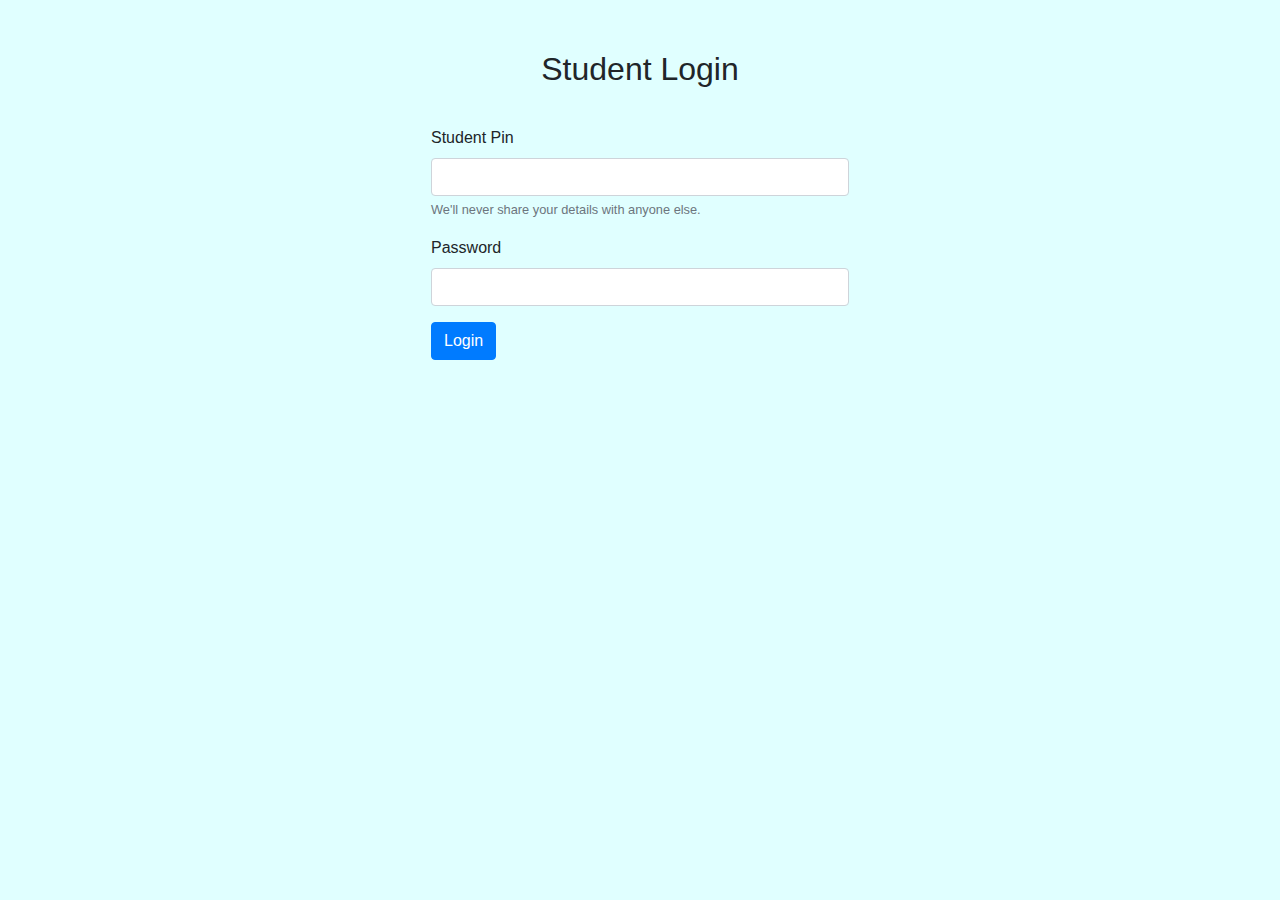
<file: Frontend/index.html>
<!DOCTYPE html>
<html lang="en">
<head>
    <meta charset="UTF-8">
    <meta name="viewport" content="width=device-width, initial-scale=1.0">
    <link rel="stylesheet" href="https://stackpath.bootstrapcdn.com/bootstrap/4.4.1/css/bootstrap.min.css" integrity="sha384-Vkoo8x4CGsO3+Hhxv8T/Q5PaXtkKtu6ug5TOeNV6gBiFeWPGFN9MuhOf23Q9Ifjh" crossorigin="anonymous">
    <link rel="stylesheet" href="login.css">
    <script src="studentlogin.js"></script>
    <title>Login</title>
</head>
<body>
    <div class = "main">
        <h2>Student Login</h2>
        <div class = "container center_div">
            <!-- <form id = "form"> -->
                <div class="form-group">
                  <label for="exampleInputEmail1">Student Pin</label>
                  <input type="text" class="form-control" required id= "pin">
                  <small id="pinHelp" class="form-text text-muted">We'll never share your details with anyone else.</small>
                </div>
                <div class="form-group">
                  <label for="studentPassword">Password</label>
                  <input type="password" class="form-control" id = "pass" required>
                </div>
                <button class="btn btn-primary" onclick="check()">Login</button>
              <!-- </form> -->
        </div>
        <br>
    </div>
</body>
<script src="https://code.jquery.com/jquery-3.4.1.slim.min.js" integrity="sha384-J6qa4849blE2+poT4WnyKhv5vZF5SrPo0iEjwBvKU7imGFAV0wwj1yYfoRSJoZ+n" crossorigin="anonymous"></script>
<script src="https://cdn.jsdelivr.net/npm/popper.js@1.16.0/dist/umd/popper.min.js" integrity="sha384-Q6E9RHvbIyZFJoft+2mJbHaEWldlvI9IOYy5n3zV9zzTtmI3UksdQRVvoxMfooAo" crossorigin="anonymous"></script>
<script src="https://stackpath.bootstrapcdn.com/bootstrap/4.4.1/js/bootstrap.min.js" integrity="sha384-wfSDF2E50Y2D1uUdj0O3uMBJnjuUD4Ih7YwaYd1iqfktj0Uod8GCExl3Og8ifwB6" crossorigin="anonymous"></script>
</html>
</file>
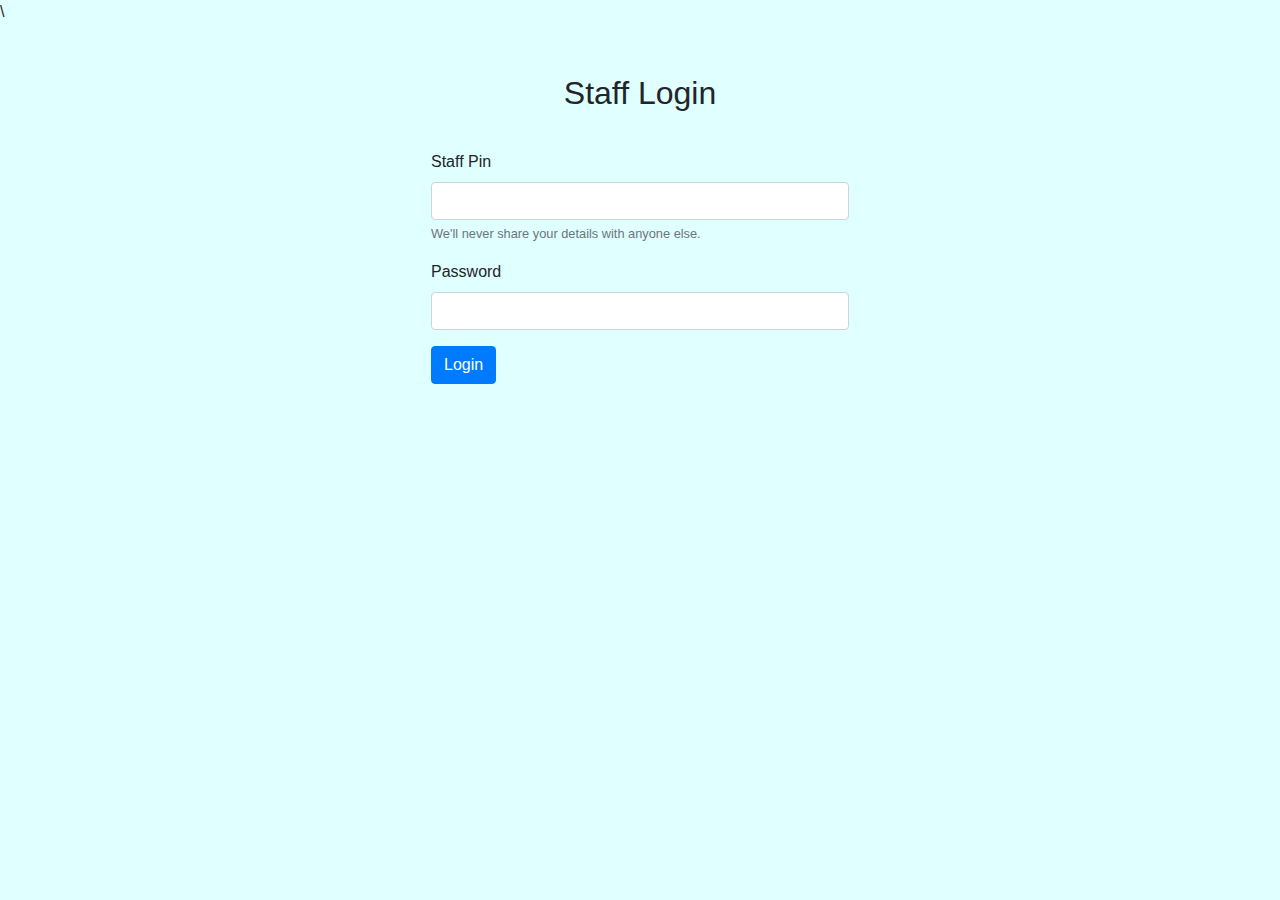
<file: Frontend/stafflogin.html>
<!DOCTYPE html>
<html lang="en">
<head>
    <meta charset="UTF-8">
    <meta name="viewport" content="width=device-width, initial-scale=1.0">
    <link rel="stylesheet" href="https://stackpath.bootstrapcdn.com/bootstrap/4.4.1/css/bootstrap.min.css" integrity="sha384-Vkoo8x4CGsO3+Hhxv8T/Q5PaXtkKtu6ug5TOeNV6gBiFeWPGFN9MuhOf23Q9Ifjh" crossorigin="anonymous">
    <link rel="stylesheet" href="login.css">\
    <script src="stafflogin.js"></script>
    <title>Login</title>
</head>
<body>
    <div class = "main">
        <h2>Staff Login</h2>
        <div class = "container center_div">
            <!-- <form> -->
                <div class="form-group">
                  <label for="exampleInputEmail1">Staff Pin</label>
                  <input type="text" class="form-control" id="pin">
                  <small id="pinHelp" class="form-text text-muted">We'll never share your details with anyone else.</small>
                </div>
                <div class="form-group">
                  <label for="studentPassword">Password</label>
                  <input type="password" class="form-control" id="pass">
                </div>
                <button class="btn btn-primary" onclick="check()">Login</button>
              <!-- </form> -->
        </div>
    </div>
</body>
<script src="https://code.jquery.com/jquery-3.4.1.slim.min.js" integrity="sha384-J6qa4849blE2+poT4WnyKhv5vZF5SrPo0iEjwBvKU7imGFAV0wwj1yYfoRSJoZ+n" crossorigin="anonymous"></script>
<script src="https://cdn.jsdelivr.net/npm/popper.js@1.16.0/dist/umd/popper.min.js" integrity="sha384-Q6E9RHvbIyZFJoft+2mJbHaEWldlvI9IOYy5n3zV9zzTtmI3UksdQRVvoxMfooAo" crossorigin="anonymous"></script>
<script src="https://stackpath.bootstrapcdn.com/bootstrap/4.4.1/js/bootstrap.min.js" integrity="sha384-wfSDF2E50Y2D1uUdj0O3uMBJnjuUD4Ih7YwaYd1iqfktj0Uod8GCExl3Og8ifwB6" crossorigin="anonymous"></script>
</html>
</file>
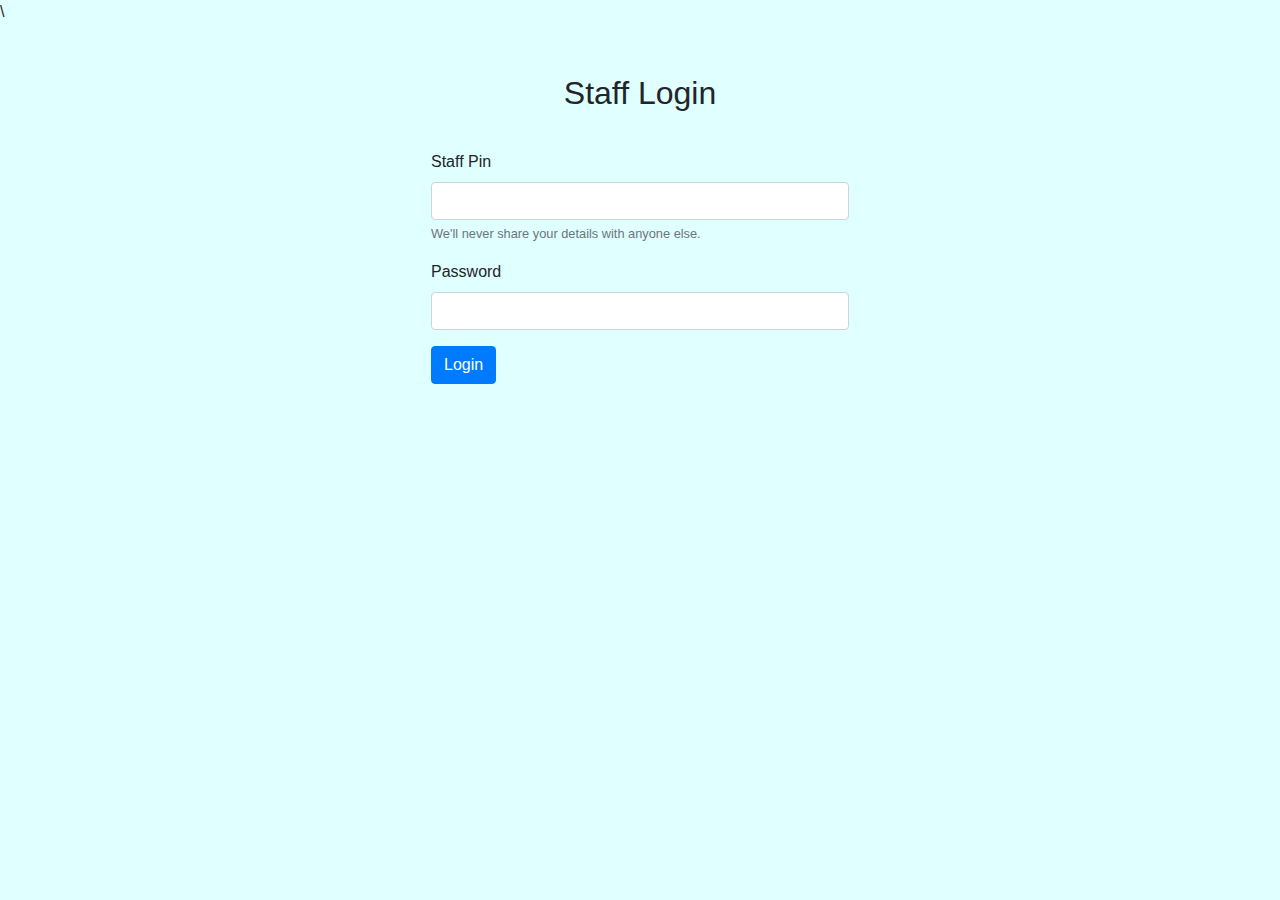
<file: Frontend/staffmainpage.html>
<!DOCTYPE html>
<html lang="en">
<head>
    <meta charset="UTF-8">
    <meta name="viewport" content="width=device-width, initial-scale=1.0">
    <title>Staff</title>
    <link rel="stylesheet" href="https://stackpath.bootstrapcdn.com/bootstrap/4.4.1/css/bootstrap.min.css" integrity="sha384-Vkoo8x4CGsO3+Hhxv8T/Q5PaXtkKtu6ug5TOeNV6gBiFeWPGFN9MuhOf23Q9Ifjh" crossorigin="anonymous">
    <script src="staffmainpage.js"></script>
</head>
<body>
    <nav class="navbar navbar-expand-lg navbar-dark bg-dark">
        <a class="navbar-brand" onclick="goto('staffmainpage.html')" style="cursor: pointer;">Staff</a>
        <button class="navbar-toggler" type="button" data-toggle="collapse" data-target="#navbarNavDropdown" aria-controls="navbarNavDropdown" aria-expanded="false" aria-label="Toggle navigation">
            <span class="navbar-toggler-icon"></span>
        </button>
        <div class="collapse navbar-collapse" id="navbarNavDropdown">
            <ul class="navbar-nav">
                <li class="nav-item">
                    <a class="nav-link" onclick="goto('studentsinfo.html')" style="cursor: pointer;">Students</a>
                </li>
                <li class="nav-item">
                    <a class="nav-link" onclick="goto('changeinfo.html')" style="cursor: pointer;">ChangeInfo</a>
                </li>
            </ul>
        </div>
        <div class="form-inline my-2 my-lg-0">
            <button class="btn btn-outline-success my-2 my-sm-0" onclick="window.location='stafflogin.html'">Logout</button>
        </div>
    </nav>
    <div class="container">
        <div class="jumbotron">
            <h1 class="display-4">Dear Staff,</h1>
            <p class="lead">This is information about you.</p>
        </div>
    </div>
    <div class="container">
        <p id = "name"></p>
        <p id = "pin"></p>
        <p id = "section"></p>
    </div>
    
</body>
<script src="https://code.jquery.com/jquery-3.4.1.slim.min.js" integrity="sha384-J6qa4849blE2+poT4WnyKhv5vZF5SrPo0iEjwBvKU7imGFAV0wwj1yYfoRSJoZ+n" crossorigin="anonymous"></script>
<script src="https://cdn.jsdelivr.net/npm/popper.js@1.16.0/dist/umd/popper.min.js" integrity="sha384-Q6E9RHvbIyZFJoft+2mJbHaEWldlvI9IOYy5n3zV9zzTtmI3UksdQRVvoxMfooAo" crossorigin="anonymous"></script>
<script src="https://stackpath.bootstrapcdn.com/bootstrap/4.4.1/js/bootstrap.min.js" integrity="sha384-wfSDF2E50Y2D1uUdj0O3uMBJnjuUD4Ih7YwaYd1iqfktj0Uod8GCExl3Og8ifwB6" crossorigin="anonymous"></script>
</html>
</file>
<file: Frontend/login.css>
body{
    background-color:lightcyan;
}
.main{
    width: 50%;
    margin: 0 auto;
    display: flex;
    flex-direction: column;
    align-items: center;
    justify-content: center;
}

.center_div{
    width: 70%;
    margin: 0 auto;
}

h2{
    margin-top: 50px;
    padding-bottom: 30px;
}
</file>
